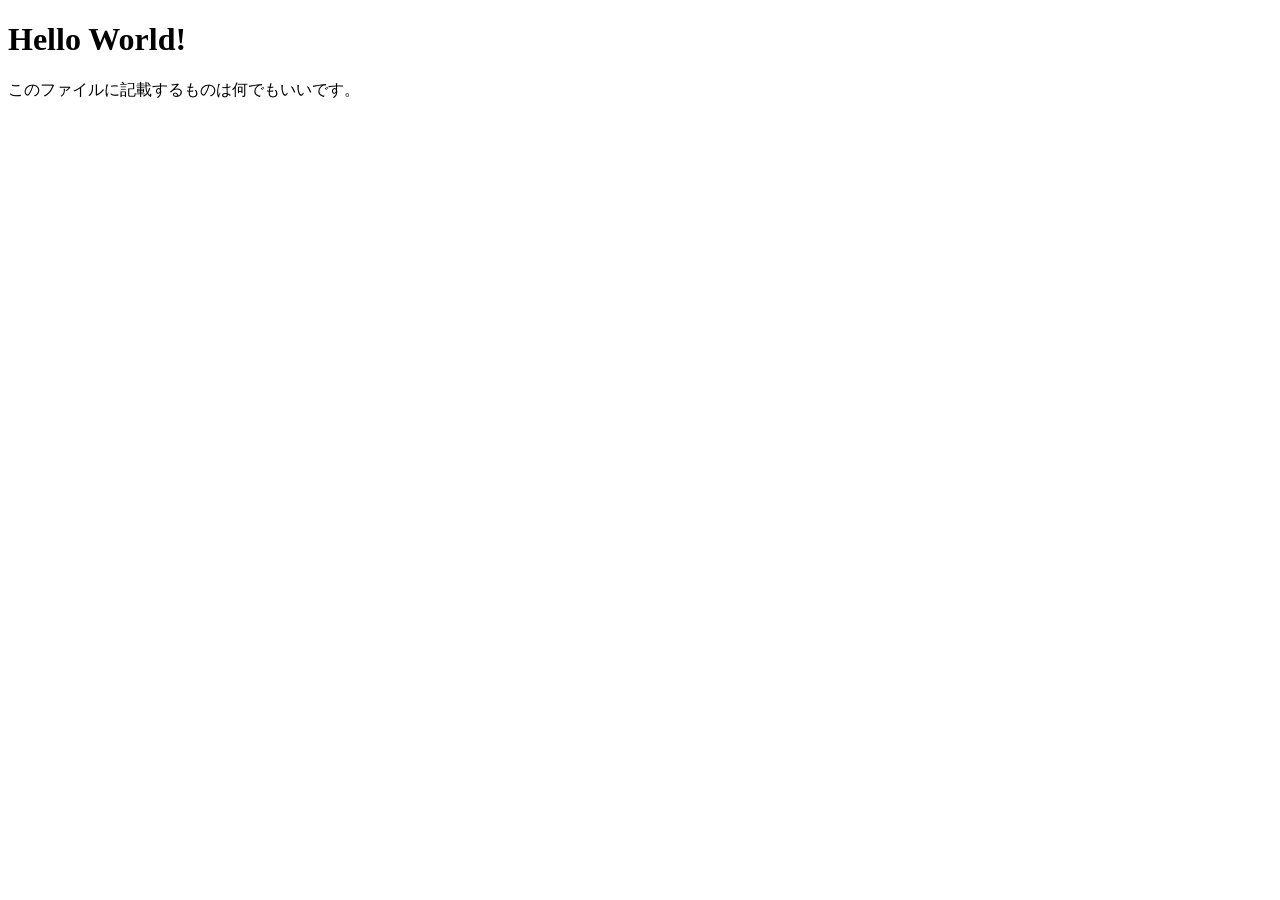
<file: src/php05/index.html>
<!DOCTYPE html>
<html lang="en">
<head>
    <meta charset="UTF-8">
    <meta http-equiv="X-UA-Compatible" content="IE-edge">
    <meta name="viewport" content="width=device-width, initial-scale=1.0">
    <title>Document</title>
</head>
<body>
    <h1>Hello World!</h1>
    <p>このファイルに記載するものは何でもいいです。</p>
</body>
</html>
</file>
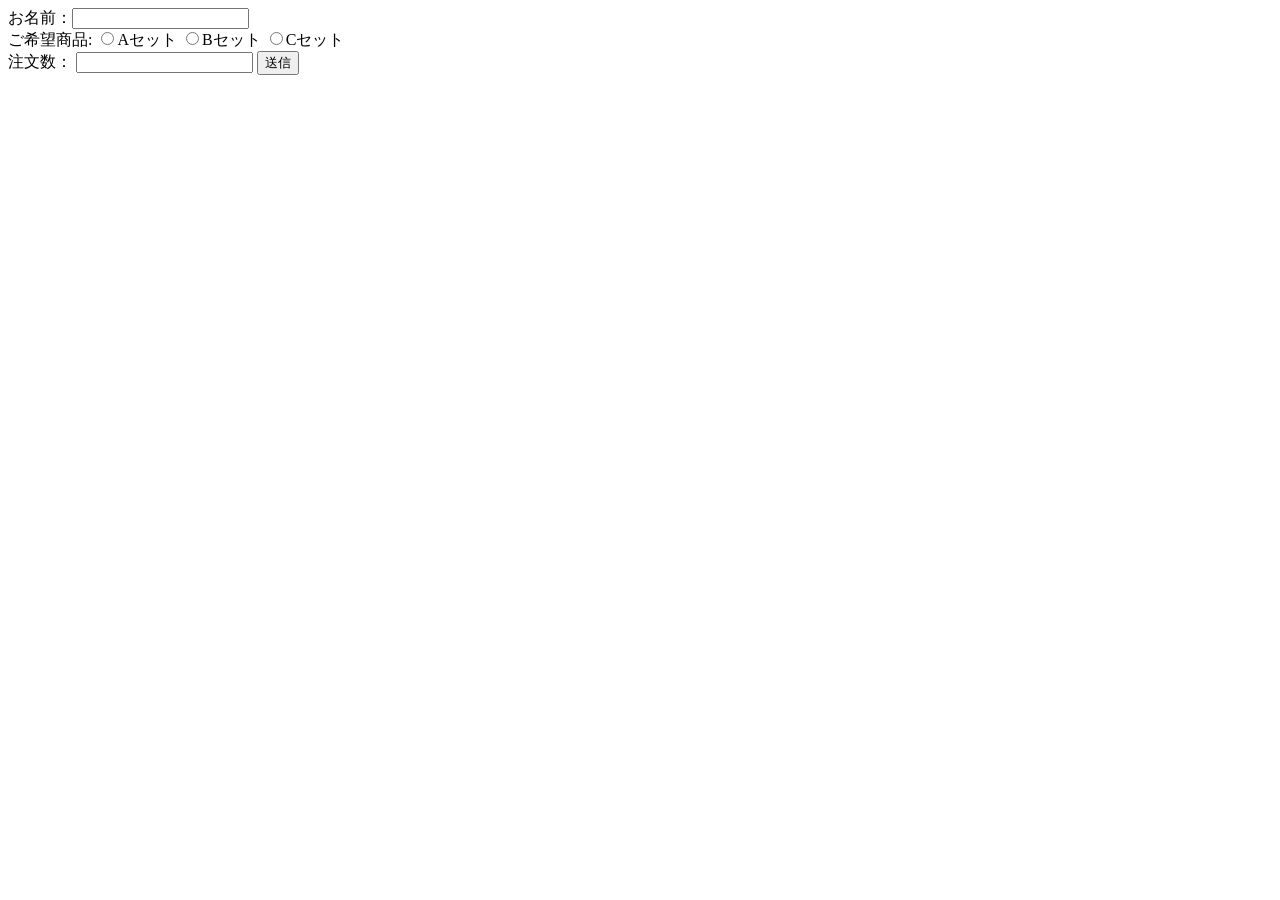
<file: src/php01/config/index.html>
<!DOCTYPE html>
<html lang="en">
<head>
    <meta charset="UTF-8">
    <meta name="viewport" content="width=device-width, initial-scale=1.0">
    <title>Document</title>
</head>
<body>
    <form action="result.php" method="POST">
        お名前：<input type="text" name="my_name" />
        <br>
    ご希望商品:
        <input type="radio" name="set" value="Aセット"/>Aセット
        <input type="radio" name="set" value="Bセット"/>Bセット
        <input type="radio" name="set" value="Cセット"/>Cセット
<br>
注文数：
<input type ="number" name="number" value="">
<input type="submit" value="送信"/>
</form>
</body>
</html>
</file>
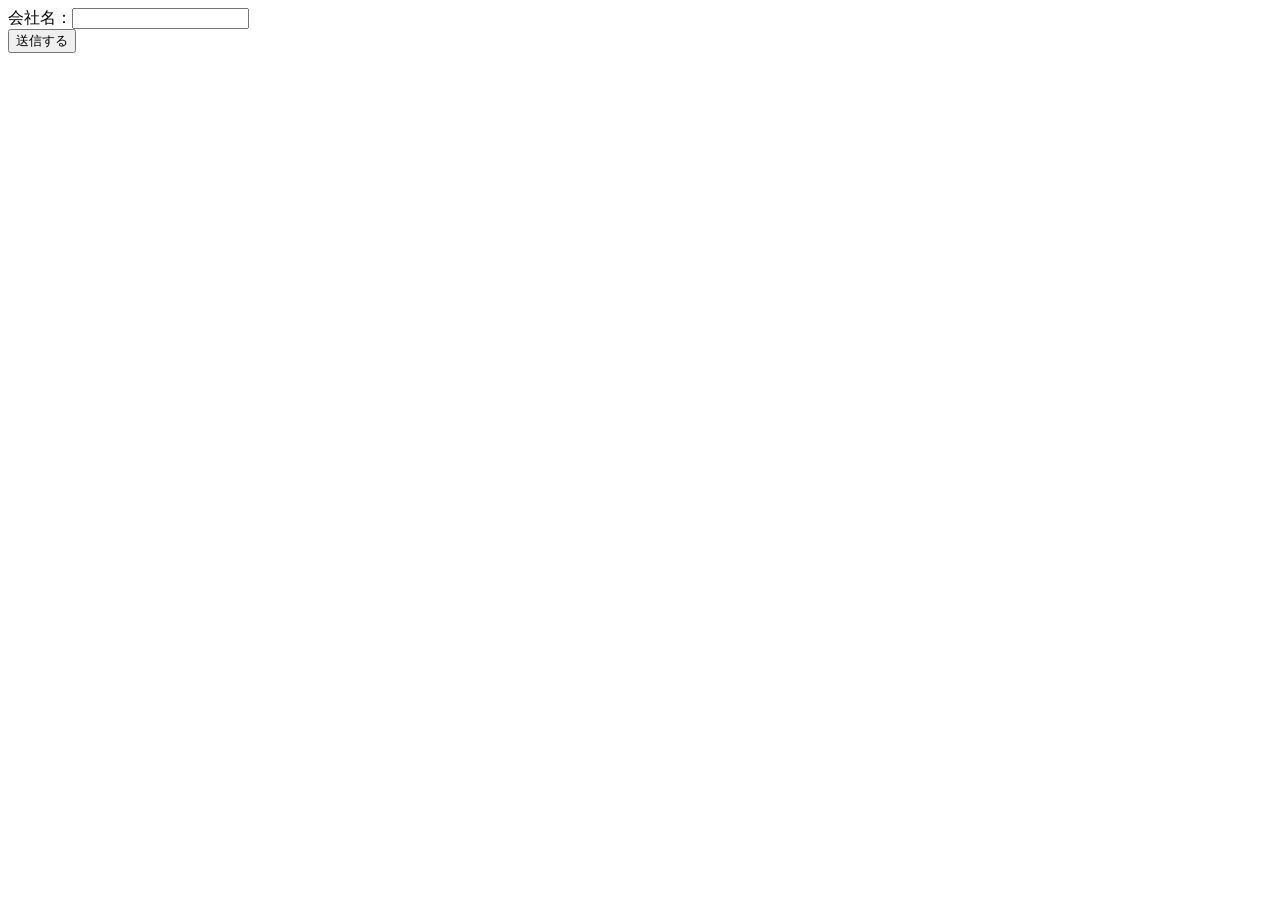
<file: src/php01/config/course.html>
<!DOCTYPE html>
<html lang="ja">    

<head>
    <meta charset="UTF-8">
    <meta name="viewport" content="width=device-width, initial-scale=1.0">
    <title>Document</title>
</head>

<body>
    <form action="course.php" method="GET">
        <label>会社名：<input type ="text" name ="company"></label>
        <br />
        <input type="submit" name="submit" value="送信する" />
    </form>
</body>
</html>
</file>
